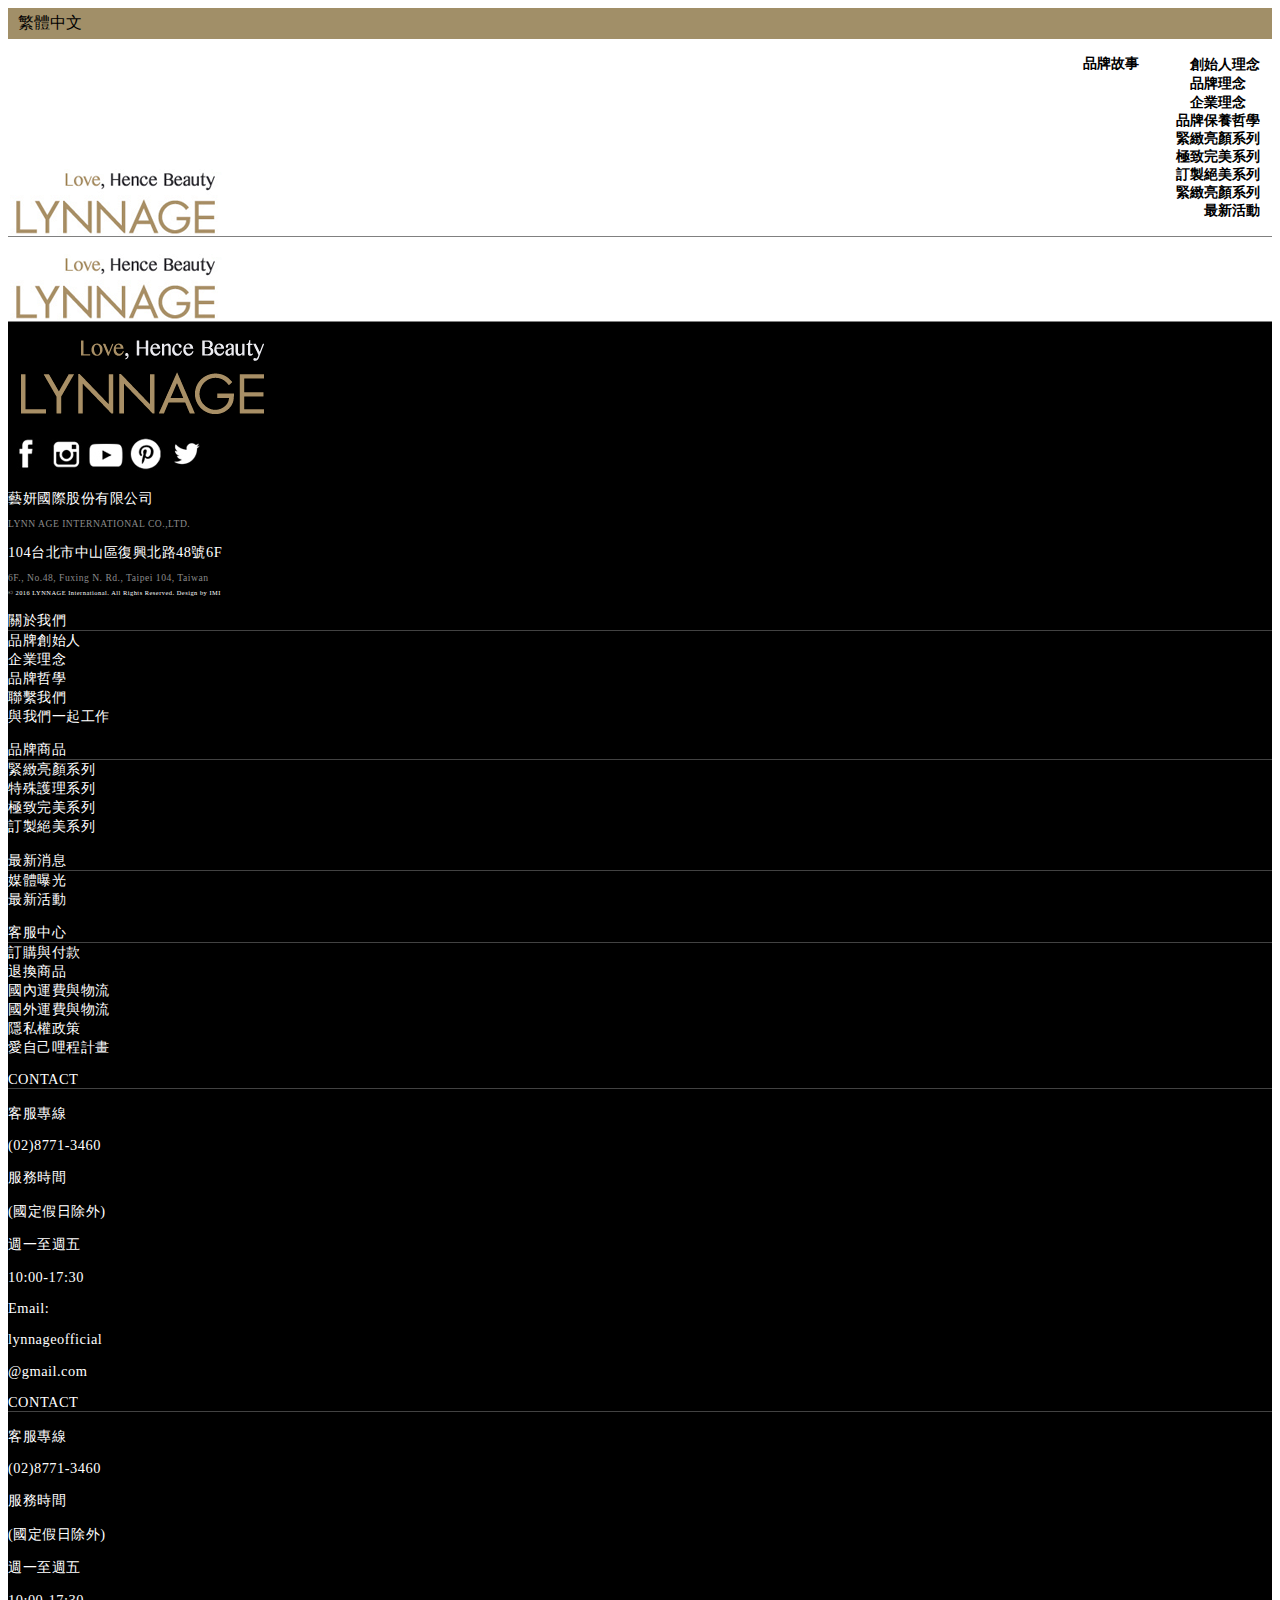
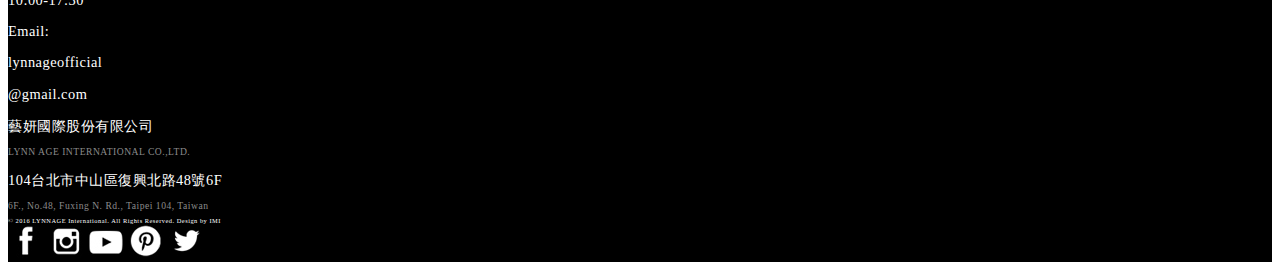
<file: index.html>
<!DOCTYPE html>
<html lang="zh-Hant-TW">

<head>
    <meta charset="UTF-8">
    <meta name="viewport" content="width=device-width, initial-scale=1.0">
    <title>LYNNAGE</title>
    <link href="https://cdn.jsdelivr.net/npm/bootstrap@5.0.2/dist/css/bootstrap.min.css" rel="stylesheet"
        integrity="sha384-EVSTQN3/azprG1Anm3QDgpJLIm9Nao0Yz1ztcQTwFspd3yD65VohhpuuCOmLASjC" crossorigin="anonymous">
    <link rel="stylesheet" href="css/main.css">


</head>


<body>
    <header>
        <div class="fixed-top">
            <div class="header">
                <div class="herd_left"><a href="">繁體中文</a></div>
                <div class="header_right"></div>
            </div>
            <nav class="d-none d-lg-flex bg-white align-items-center ">
                <div class="nav_image">
                    <img src="images/logo214.png" alt="">
                </div>
                <ul class="nav justify-content-end">
                    <li class="nav-item dropdown ">
                        <a class="nav-link dropdown" href="#" id="navbarDropdown" role="button" data-bs-toggle="dropdown" aria-expanded="false">品牌故事</a>
                        <ul class="dropdown-menu list-inline"aria-labelledby="navbarDropdown">
							<li class="list-inline-item"><a href="story_1.html">創始人理念</a></li>
							<li class="list-inline-item"><a href="story_2.html">品牌理念</a></li>
							<li class="list-inline-item"><a href="story_3.html">企業理念</a></li>
						</ul>
                    </li>
                    <li class="nav-item">
                        <a class="nav-link" href="#">品牌保養哲學</a>
                    </li>
                    <li class="nav-item">
                        <a class="nav-link" href="#">緊緻亮顏系列</a>
                    </li>
                    <li class="nav-item">
                        <a class="nav-link" href="#">極致完美系列</a>
                    </li>
                    <li class="nav-item">
                        <a class="nav-link" href="#">訂製絕美系列</a>
                    </li>
                    <li class="nav-item">
                        <a class="nav-link" href="#">緊緻亮顏系列</a>
                    </li>
                    <li class="nav-item">
                        <a class="nav-link" href="#">最新活動</a>
                    </li>
    
                </ul>
            </nav>
            <!-- <nav class="navbar navbar-expand-lg navbar-light bg-light">
                <div class="container-fluid">
                <a class="navbar-brand" href="#">Navbar</a>
                <button class="navbar-toggler" type="button" data-bs-toggle="collapse" data-bs-target="#navbarNavDropdown"
                    aria-controls="navbarNavDropdown" aria-expanded="false" aria-label="Toggle navigation">
                    <span class="navbar-toggler-icon"></span>
                </button>
                <div class="collapse navbar-collapse" id="navbarNavDropdown">
                    <ul class="navbar-nav">
                        <li class="nav-item">
                            <a class="nav-link active" aria-current="page" href="#">Home</a>
                        </li>
                        <li class="nav-item">
                            <a class="nav-link" href="#">Features</a>
                        </li>
                        <li class="nav-item">
                            <a class="nav-link" href="#">Pricing</a>
                        </li>
                        <li class="nav-item dropdown">
                            <a class="nav-link dropdown-toggle" href="#" id="navbarDropdownMenuLink" role="button"
                                data-bs-toggle="dropdown" aria-expanded="false">
                                Dropdown link
                            </a>
                            <ul class="dropdown-menu" aria-labelledby="navbarDropdownMenuLink">
                                <li><a class="dropdown-item" href="#">Action</a></li>
                                <li><a class="dropdown-item" href="#">Another action</a></li>
                                <li><a class="dropdown-item" href="#">Something else here</a></li>
                            </ul>
                        </li>
                    </ul>
                </div>
                </div>
                </nav> -->
                </div>
</div>
<nav class="d-none d-sm-block d-lg-none ">

    <div class="nav_image">
        <img src="images/logo214.png" alt="">
    </div>

</nav></header>
        



    <footer>
        <div class="container">
            <div class="row align-items-end ">
                <div class="col-lg-8"><img src="images/logo_black.png" alt=""></div>
                <div class="col-lg-4 d-none d-lg-flex align-items-end justify-content-between">                
                    <a href=""><img src="images/m1.png" alt=""></a>
                    <a href=""><img src="images/m2.png" alt=""></a>
                    <a href=""><img src="images/m3.png" alt=""></a>
                    <a href=""><img src="images/m5.png" alt=""></a>
                    <a href=""><img src="images/m6.png" alt=""></a>
                </div>
            </div>
            <div class="row d-lg-flex">
                <div class="col-lg">
                        <p >藝妍國際股份有限公司</p>
                        <p class="small">LYNN AGE INTERNATIONAL CO.,LTD.</p>
                        <p>104台北市中山區復興北路48號6F</p>
                        <p class="small">6F., No.48, Fuxing N. Rd., Taipei 104, Taiwan</p>
                        <p class="copyright">© 2016 LYNNAGE International. All Rights Reserved. Design by IMI</p>
                </div>
                <div class="col-lg d-sm-none d-lg-block">
                    <p class="footer_title">關於我們</p>
                    <li><a href="">品牌創始人</a></li>
                    <li><a href="">企業理念</a></li>
                    <li><a href="">品牌哲學</a></li>
                    <li><a href="">聯繫我們</a></li>
                    <li><a href="">與我們一起工作</a></li>
                </div>
                <div class="col-lg d-sm-none d-lg-block">
                    <p class="footer_title">品牌商品</p>
                    <li><a href="">緊緻亮顏系列</a></li>
                    <li><a href="">特殊護理系列</a></li>
                    <li><a href="">極致完美系列</a></li>
                    <li><a href="">訂製絕美系列</a></li>
                </div>
                <div class="col-lg d-sm-none d-lg-block">
                    <p class="footer_title">最新消息</p>
                    <li><a href="">媒體曝光</a></li>
                    <li><a href="">最新活動</a></li>
                </div>
                <div class="col-lg d-sm-none d-lg-block">
                    <p class="footer_title">客服中心</p>
                    <li><a href="">訂購與付款</a></li>
                    <li><a href="">退換商品</a></li>
                    <li><a href="">國內運費與物流</a></li>
                    <li><a href="">國外運費與物流</a></li>
                    <li><a href="">隱私權政策</a></li>
                    <li><a href="">愛自己哩程計畫</a></li>
                </div>
                <div class="col-lg">                
                    <p class="footer_title">CONTACT</p>
                    <p>客服專線</p>
                    <p>(02)8771-3460</p>
                    <p>服務時間</p>
                    <p>(國定假日除外)</p>
                    <p>週一至週五</p>
                    <p>10:00-17:30</p>
                    <p>Email:</p>
                    <p>lynnageofficial</p>
                    <p>@gmail.com</p>
                </div>
                <div class="col-lg-4 d-sm-flex d-lg-none">              
                    <div class="col-sm">                
                        <p class="footer_title">CONTACT</p>
                        <p>客服專線</p>
                        <p>(02)8771-3460</p>
                        <p>服務時間</p>
                        <p>(國定假日除外)</p>
                        <p>週一至週五</p>
                        <p>10:00-17:30</p>
                        <p>Email:</p>
                        <p>lynnageofficial</p>
                        <p>@gmail.com</p>
                    </div>
                    <div class="col-sm">
                        <p >藝妍國際股份有限公司</p>
                        <p class="small">LYNN AGE INTERNATIONAL CO.,LTD.</p>
                        <p>104台北市中山區復興北路48號6F</p>
                        <p class="small">6F., No.48, Fuxing N. Rd., Taipei 104, Taiwan</p>
                        <p class="copyright">© 2016 LYNNAGE International. All Rights Reserved. Design by IMI</p>
                </div>
                <div class="d-flex justify-content-evenly">
                <a href=""><img src="images/m1.png" alt=""></a>
                    <a href=""><img src="images/m2.png" alt=""></a>
                    <a href=""><img src="images/m3.png" alt=""></a>
                    <a href=""><img src="images/m5.png" alt=""></a>
                    <a href=""><img src="images/m6.png" alt=""></a>
                </div>
            </div>
            </div>
        </div>
    </footer>



    <script src="https://cdn.jsdelivr.net/npm/bootstrap@5.0.2/dist/js/bootstrap.bundle.min.js" integrity="sha384-MrcW6ZMFYlzcLA8Nl+NtUVF0sA7MsXsP1UyJoMp4YLEuNSfAP+JcXn/tWtIaxVXM" crossorigin="anonymous"></script>

</body>

</html>
</file>
<file: css/main.css>
@charset "UTF-8";
ul, ol {
  list-style: none; /* 移除列表符號或數字 */
}

a {
  text-decoration: none;
  color: black;
}

.header {
  padding: 5px 10px;
  background-color: #a18f68;
}

.nav_image {
  display: flex;
  justify-content: flex-start;
  align-items: center;
  flex: 1 1 10%;
}
.nav_image img {
  max-width: 100%; /* 图片宽度最大为父容器的宽度 */
  height: auto;
}

nav {
  border-bottom: 1px solid gray;
  display: flex;
  align-items: flex-end;
  justify-content: space-evenly;
}

.nav-item {
  margin-left: auto;
  margin-right: 5px;
  display: flex;
  margin-top: auto;
}
.nav-item a {
  padding: 0rem 0.3rem;
  padding-bottom: 0;
  font-size: 14px; /* 設置字體大小為 16 像素 */
  font-weight: bold;
  color: black;
  margin-left: auto;
  margin-right: 2px;
}
.nav-item a:hover {
  color: #a18f68;
}

.justify-content-end {
  margin-left: auto;
}

footer {
  color: #ffffff;
  background-color: black;
  font-size: 0.9em;
}
footer li a {
  color: #ffffff;
}
footer li a:hover {
  color: #ffffff;
  border-bottom: 1px solid #ffffff;
}
footer .container {
  letter-spacing: 0.5px;
}
footer .container li {
  list-style: none;
  /* 移除列表符號或數字 */
}
footer p {
  margin-bottom: 0;
}
footer .footer_title {
  border-bottom: 1px solid #424242;
}
footer .small {
  color: #8b8b8b;
  font-size: 0.6rem;
}
footer .copyright {
  font-size: 0.4rem;
}
footer .footer_phone {
  display: none;
}

@media screen and (max-width: 768px) {
  .footer_phone {
    display: flex;
  }
  .container .col-lg {
    display: none;
  }
}/*# sourceMappingURL=main.css.map */
</file>
